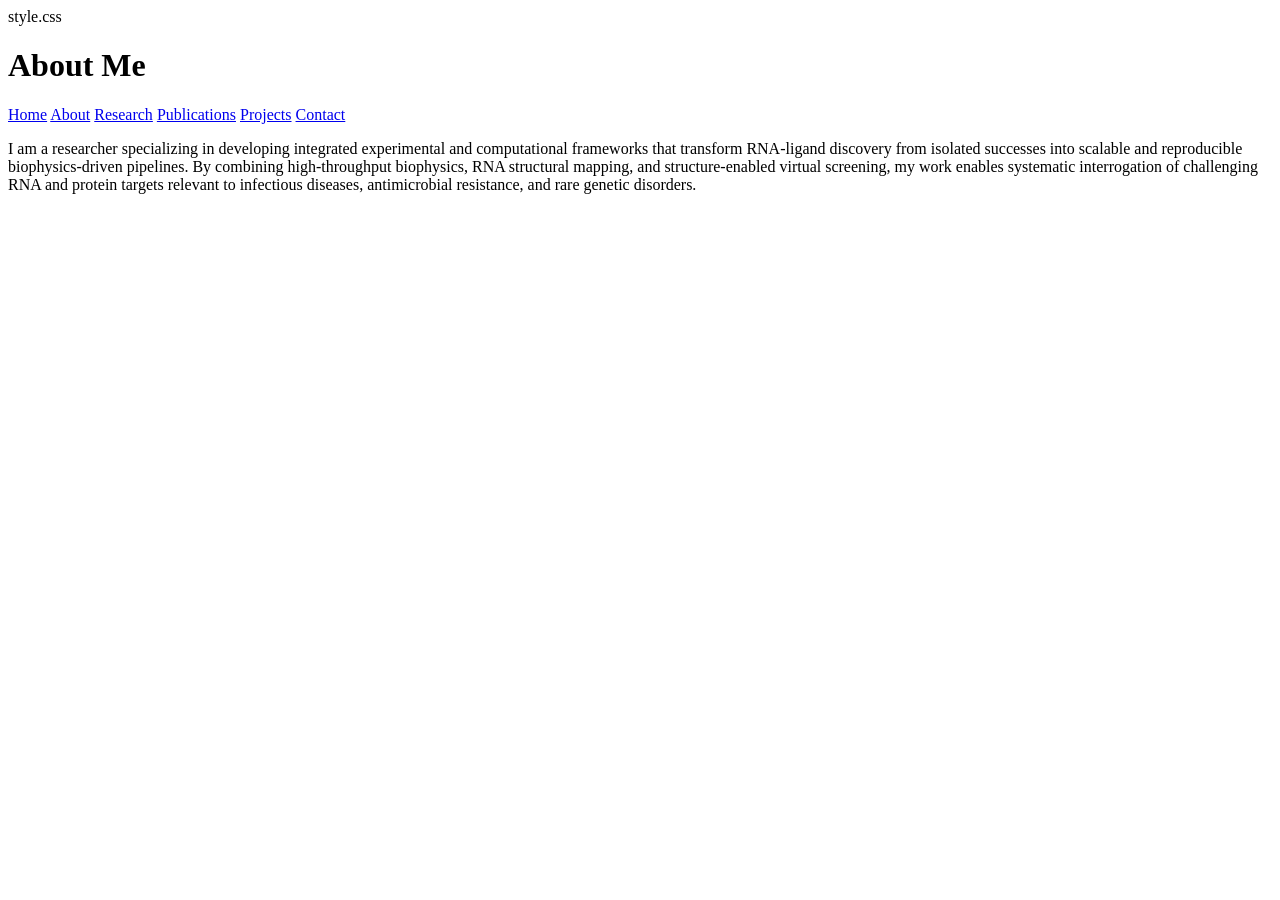
<file: about.html>
<!DOCTYPE html>
<html lang="en">
<head>
    <meta charset="UTF-8">
    <meta name="viewport" content="width=device-width, initial-scale=1.0">
    <title>About – Vipul Panchal</title>
    style.css
</head>

<body>

<header>
    <h1>About Me</h1>
</header>

<nav class="navbar">
    <a href="index.html" class="nav-link">Home</a>
    <a href="about.html" class="nav-link">About</a>
    <a href="research.html" class="nav-link">Research</a>
    <a href="publications.html" class="nav-link">Publications</a>
    <a href="projects.html" class="nav-link">Projects</a>
    <a href="contact.html" class="nav-link">Contact</a>
</nav>

<script>
    const currentPage = window.location.pathname.split("/").pop();
    const links = document.querySelectorAll(".nav-link");

    links.forEach(link => {
        if (link.getAttribute("href") === currentPage) {
            link.classList.add("active");
        }
    });
</script>

<section>
    <p>
        I am a researcher specializing in developing integrated experimental and computational frameworks that transform RNA‑ligand discovery from isolated successes into scalable and reproducible biophysics‑driven pipelines. By combining high‑throughput biophysics, RNA structural mapping, and structure‑enabled virtual screening, my work enables systematic interrogation of challenging RNA and protein targets relevant to infectious diseases, antimicrobial resistance, and rare genetic disorders.
    </p>
</section>
  
</body>
</html>
</file>
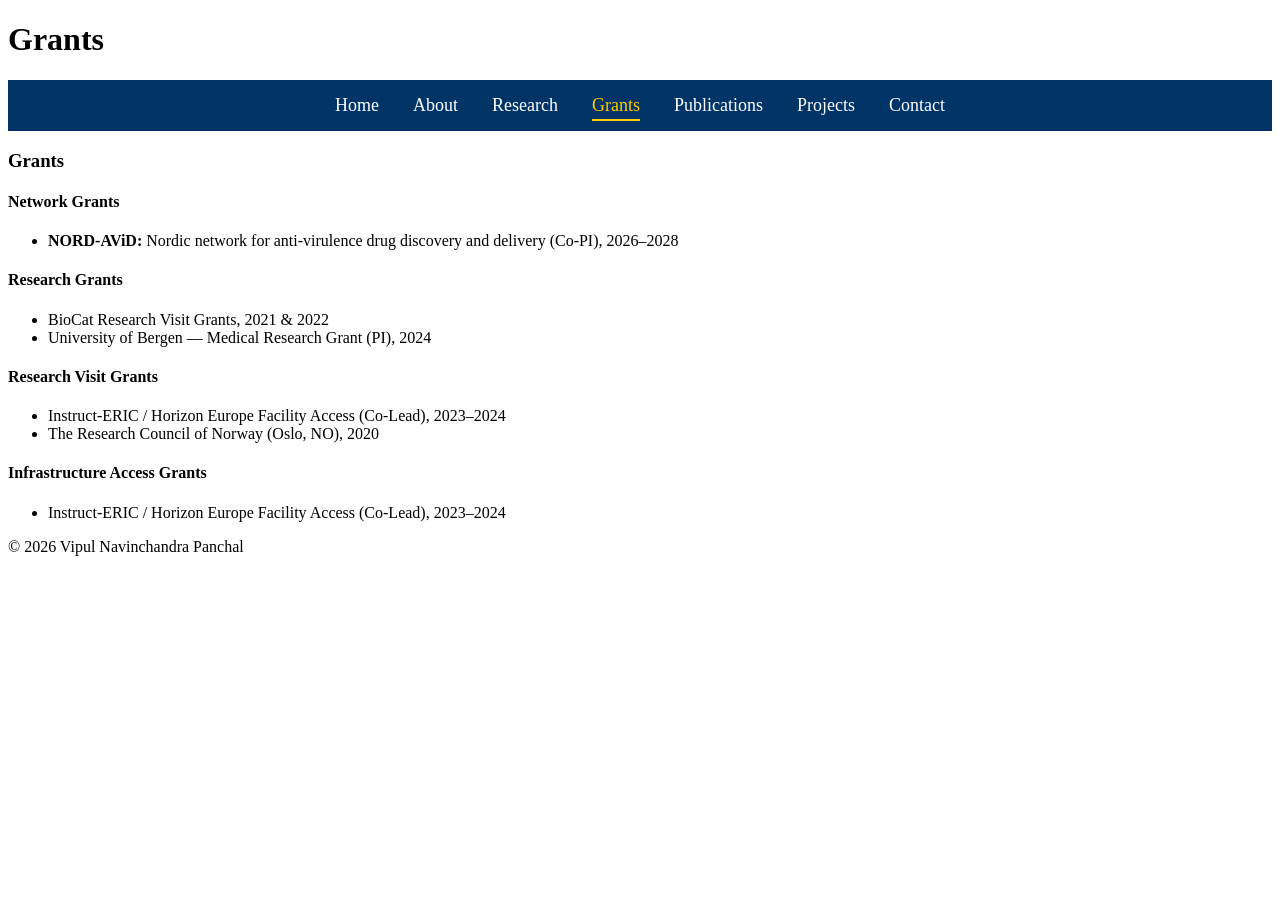
<file: grants.html>
<!DOCTYPE html>
<html lang="en">
<head>
    <meta charset="UTF-8">
    <meta name="viewport" content="width=device-width, initial-scale=1.0">
    <title>Grants – Vipul Panchal</title>
    <link rel="stylesheet" href="style.css">
</head>

<body>

<header>
    <h1>Grants</h1>
</header>

<nav class="navbar">
    <a href="index.html" class="nav-link">Home</a>
    <a href="about.html" class="nav-link">About</a>
    <a href="research.html" class="nav-link">Research</a>
    <a href="grants.html" class="nav-link">Grants</a>
    <a href="publications.html" class="nav-link">Publications</a>
    <a href="projects.html" class="nav-link">Projects</a>
    <a href="contact.html" class="nav-link">Contact</a>
</nav>

<script>
    const current = window.location.pathname.split('/').pop();
    document.querySelectorAll('.nav-link').forEach(link => {
        if (link.getAttribute('href') === current) {
            link.classList.add('active');
        }
    });
</script>

<section>
    <h3>Grants</h3>

    <h4>Network Grants</h4>
    <ul>
        <li><b>NORD-AViD:</b> Nordic network for anti-virulence drug discovery and delivery (Co-PI), 2026–2028</li>
    </ul>

    <h4>Research Grants</h4>
    <ul>
        <li>BioCat Research Visit Grants, 2021 & 2022</li>
        <li>University of Bergen — Medical Research Grant (PI), 2024</li>
    </ul>

    <h4>Research Visit Grants</h4>
    <ul>
        <li>Instruct-ERIC / Horizon Europe Facility Access (Co-Lead), 2023–2024</li>
        <li>The Research Council of Norway (Oslo, NO), 2020</li>
    </ul>

    <h4>Infrastructure Access Grants</h4>
    <ul>
        <li>Instruct-ERIC / Horizon Europe Facility Access (Co-Lead), 2023–2024</li>
    </ul>

</section>

<footer>
    <p>© 2026 Vipul Navinchandra Panchal</p>
</footer>

</body>
</html>
</file>
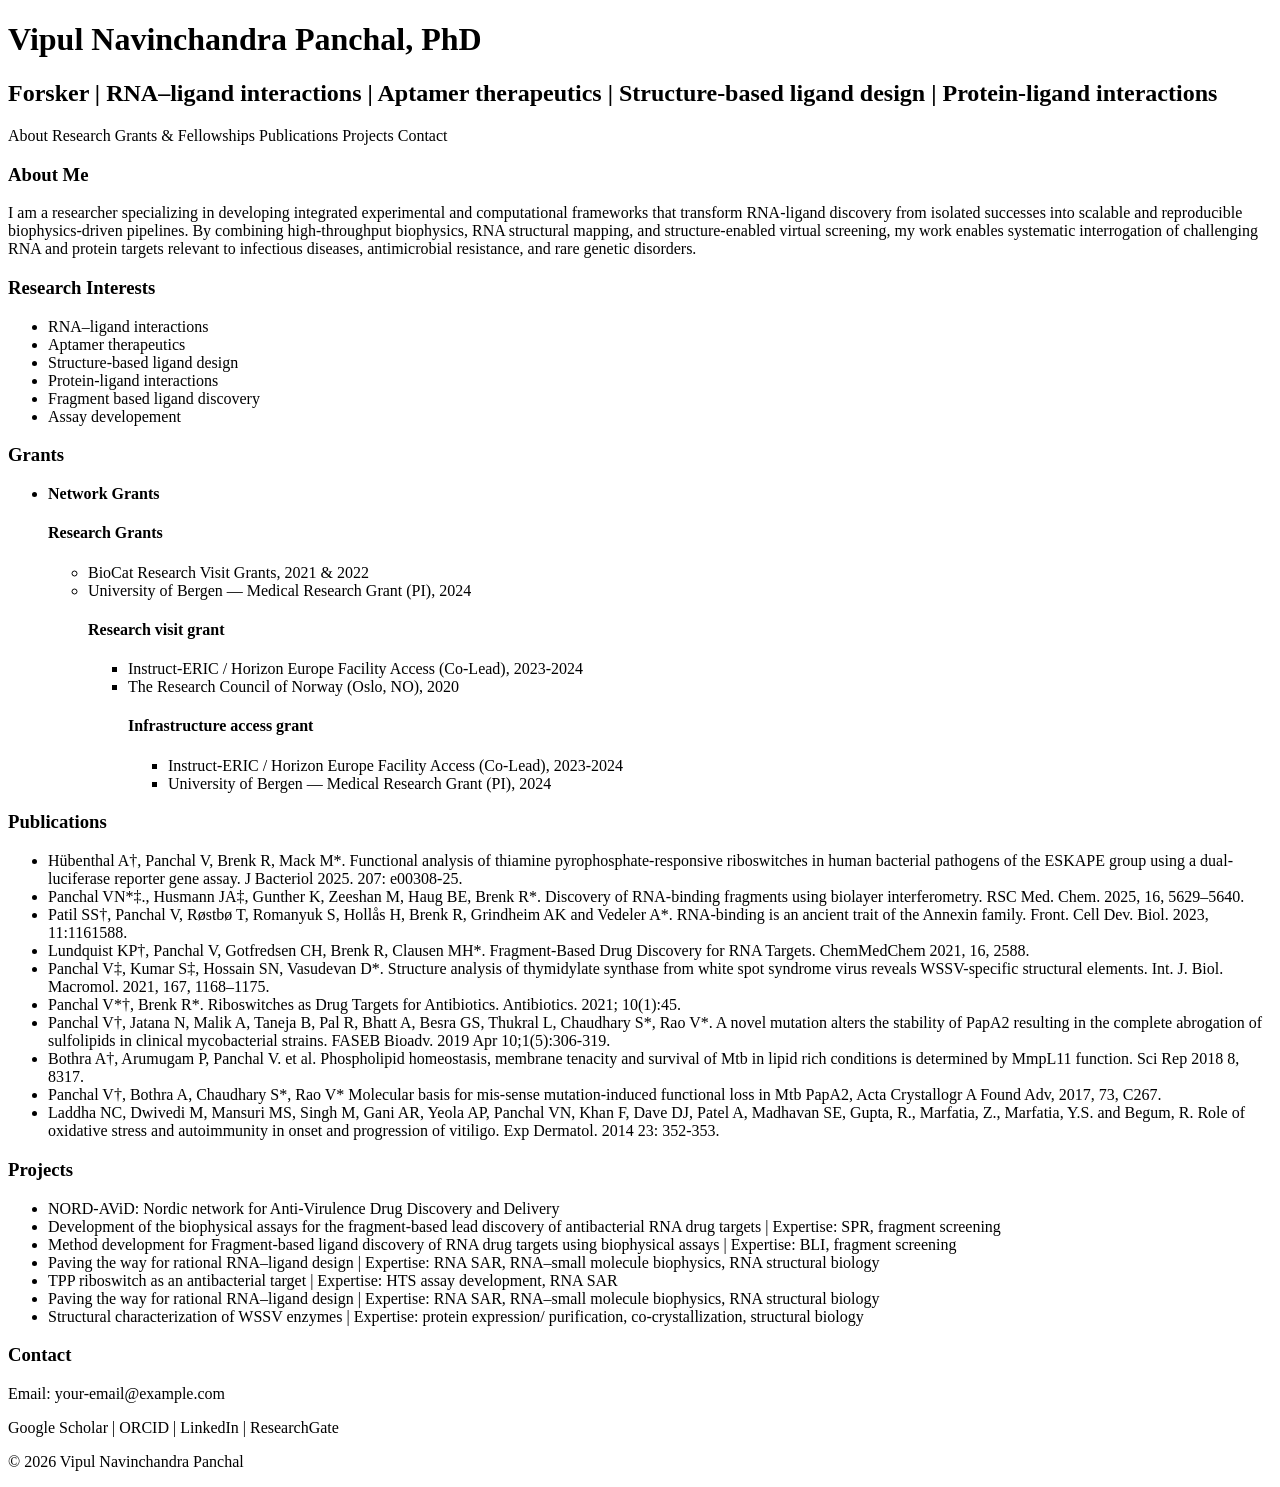
<file: oriindex.html>
<!DOCTYPE html>
<html lang="en"> 
<head>
    <meta charset="UTF-8">
    <meta name="viewport" content="width=device-width, initial-scale=1.0">
    <title>Vipul Navinchandra Panchal – Academic Website</title>

    <!-- Correct CSS link -->
    <link rel="stylesheet" href="style.css">
</head>
<body>

<header>
    <h1>Vipul Navinchandra Panchal, PhD</h1>
    <h2>Forsker | RNA–ligand interactions | Aptamer therapeutics | Structure-based ligand design | Protein-ligand interactions</h2>
</header>

<nav>
    About
    Research
    Grants & Fellowships
    Publications
    Projects
    Contact</a>
</nav>

<section id="about">
    <h3>About Me</h3>
    <p>
        I am a researcher specializing in developing integrated experimental and computational frameworks that transform RNA‑ligand discovery from isolated successes into scalable and reproducible biophysics‑driven pipelines. By combining high‑throughput biophysics, RNA structural mapping, and structure‑enabled virtual screening, my work enables systematic interrogation of challenging RNA and protein targets relevant to infectious diseases, antimicrobial resistance, and rare genetic disorders.
    </p>
</section>

<section id="research">
    <h3>Research Interests</h3>
    <ul>
        <li>RNA–ligand interactions</li>
        <li>Aptamer therapeutics</li>
        <li>Structure-based ligand design</li>
        <li>Protein-ligand interactions</li>
        <li>Fragment based ligand discovery</li>
        <li>Assay developement</li>
    </ul>
</section>

<section id="Grants & Fellowships">
    <h3>Grants</h3>
    <ul>
        <li><b>Network Grants</b><br>
        <NORD-AViD: Nordic network for anti-virulence drug discovery and delivery (Co-PI), 2026-2028<br></li>
   <h4>Research Grants</h4>
    <ul>
        <li>BioCat Research Visit Grants, 2021 & 2022</li>
        <li>University of Bergen — Medical Research Grant (PI), 2024</li>
    <h4>Research visit grant</h4>
    <ul>
        <li>Instruct-ERIC / Horizon Europe Facility Access (Co-Lead), 2023-2024</li>
        <li>The Research Council of Norway (Oslo, NO), 2020</li>
    <h4>Infrastructure access grant</h4>
    <ul>
        <li>Instruct-ERIC / Horizon Europe Facility Access (Co-Lead), 2023-2024</li>
        <li>University of Bergen — Medical Research Grant (PI), 2024</li>
    </ul>
</section>

<section id="publications">
    <h3>Publications</h3>
    <ul>
        <li>Hübenthal A†, Panchal V, Brenk R, Mack M*. Functional analysis of thiamine pyrophosphate-responsive riboswitches in human bacterial pathogens of the ESKAPE group using a dual-luciferase reporter gene assay. J Bacteriol 2025. 207: e00308-25.</li>
        <li>Panchal VN*‡., Husmann JA‡, Gunther K, Zeeshan M, Haug BE, Brenk R*. Discovery of RNA-binding fragments using biolayer interferometry. RSC Med. Chem. 2025, 16, 5629–5640.</li>
        <li>Patil SS†, Panchal V, Røstbø T, Romanyuk S, Hollås H, Brenk R, Grindheim AK and Vedeler A*. RNA-binding is an ancient trait of the Annexin family. Front. Cell Dev. Biol. 2023, 11:1161588.</li>
        <li>Lundquist KP†, Panchal V, Gotfredsen CH, Brenk R, Clausen MH*. Fragment-Based Drug Discovery for RNA Targets. ChemMedChem 2021, 16, 2588.</li>
        <li>Panchal V‡, Kumar S‡, Hossain SN, Vasudevan D*. Structure analysis of thymidylate synthase from white spot syndrome virus reveals WSSV-specific structural elements. Int. J. Biol. Macromol. 2021, 167, 1168–1175.</li>
        <li>Panchal V*†, Brenk R*. Riboswitches as Drug Targets for Antibiotics. Antibiotics. 2021; 10(1):45.</li>
        <li>Panchal V†, Jatana N, Malik A, Taneja B, Pal R, Bhatt A, Besra GS, Thukral L, Chaudhary S*, Rao V*. A novel mutation alters the stability of PapA2 resulting in the complete abrogation of sulfolipids in clinical mycobacterial strains. FASEB Bioadv. 2019 Apr 10;1(5):306-319.</li>
        <li>Bothra A†, Arumugam P, Panchal V. et al. Phospholipid homeostasis, membrane tenacity and survival of Mtb in lipid rich conditions is determined by MmpL11 function. Sci Rep 2018 8, 8317.</li>
        <li>Panchal V†, Bothra A, Chaudhary S*, Rao V* Molecular basis for mis-sense mutation-induced functional loss in Mtb PapA2, Acta Crystallogr A Found Adv, 2017, 73, C267.</li>
        <li>Laddha NC, Dwivedi M, Mansuri MS, Singh M, Gani AR, Yeola AP, Panchal VN, Khan F, Dave DJ, Patel A, Madhavan SE, Gupta, R., Marfatia, Z., Marfatia, Y.S. and Begum, R. Role of oxidative stress and autoimmunity in onset and progression of vitiligo. Exp Dermatol. 2014 23: 352-353.</li>
    </ul>
</section>

<section id="projects">
    <h3>Projects</h3>
    <ul>
        <li>NORD-AViD: Nordic network for Anti-Virulence Drug Discovery and Delivery</li>
        <li>Development of the biophysical assays for the fragment-based lead discovery of antibacterial RNA drug targets | Expertise: SPR, fragment screening</li>
        <li>Method development for Fragment-based ligand discovery of RNA drug targets using biophysical assays | Expertise: BLI, fragment screening </li>
        <li>Paving the way for rational RNA–ligand design | Expertise: RNA SAR, RNA–small molecule biophysics, RNA structural biology</li>
        <li>TPP riboswitch as an antibacterial target | Expertise: HTS assay development, RNA SAR</li>
        <li>Paving the way for rational RNA–ligand design | Expertise: RNA SAR, RNA–small molecule biophysics, RNA structural biology</li>
        <li>Structural characterization of WSSV enzymes | Expertise: protein expression/ purification, co-crystallization, structural biology</li>
    </ul>
</section>

<section id="contact">
    <h3>Contact</h3>
    <p>Email: your-email@example.com</p>
    <p>Google Scholar | ORCID | LinkedIn | ResearchGate</p>
</section>

<footer>
    <p>© 2026 Vipul Navinchandra Panchal</p>
</footer>

</body>
</html>
</file>
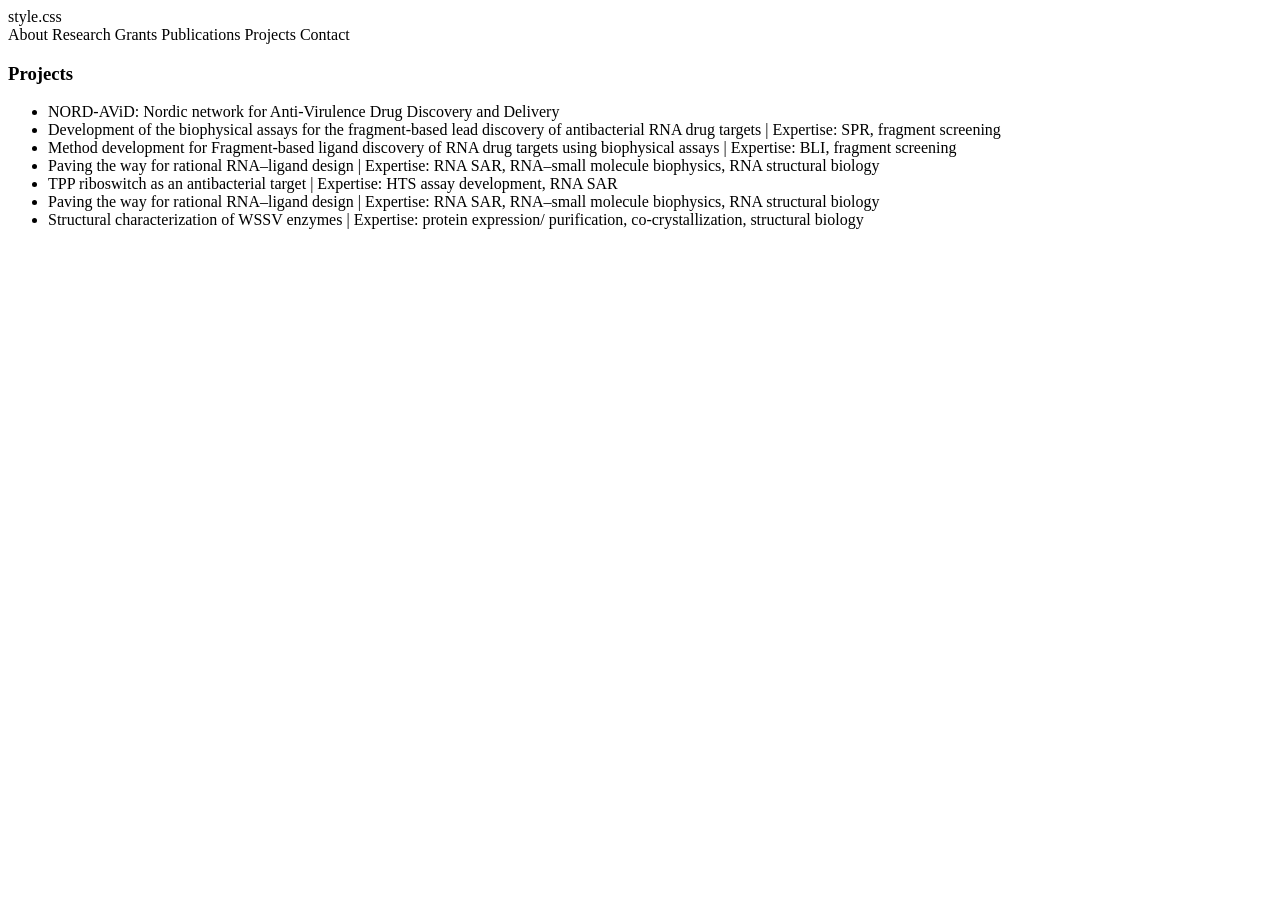
<file: projects.html>
<!DOCTYPE html>
<html>
<head>
    <title>Publications</title>
    style.css
</head>
<body>

<nav>
    About
    Research
    Grants
    Publications
    Projects
    Contact</a>
</nav>

<section>
    <h3>Projects</h3>
   <ul>
        <li>NORD-AViD: Nordic network for Anti-Virulence Drug Discovery and Delivery</li>
        <li>Development of the biophysical assays for the fragment-based lead discovery of antibacterial RNA drug targets | Expertise: SPR, fragment screening</li>
        <li>Method development for Fragment-based ligand discovery of RNA drug targets using biophysical assays | Expertise: BLI, fragment screening </li>
        <li>Paving the way for rational RNA–ligand design | Expertise: RNA SAR, RNA–small molecule biophysics, RNA structural biology</li>
        <li>TPP riboswitch as an antibacterial target | Expertise: HTS assay development, RNA SAR</li>
        <li>Paving the way for rational RNA–ligand design | Expertise: RNA SAR, RNA–small molecule biophysics, RNA structural biology</li>
        <li>Structural characterization of WSSV enzymes | Expertise: protein expression/ purification, co-crystallization, structural biology</li>
    </ul>
</section>  
  
</body>
</html>
</file>
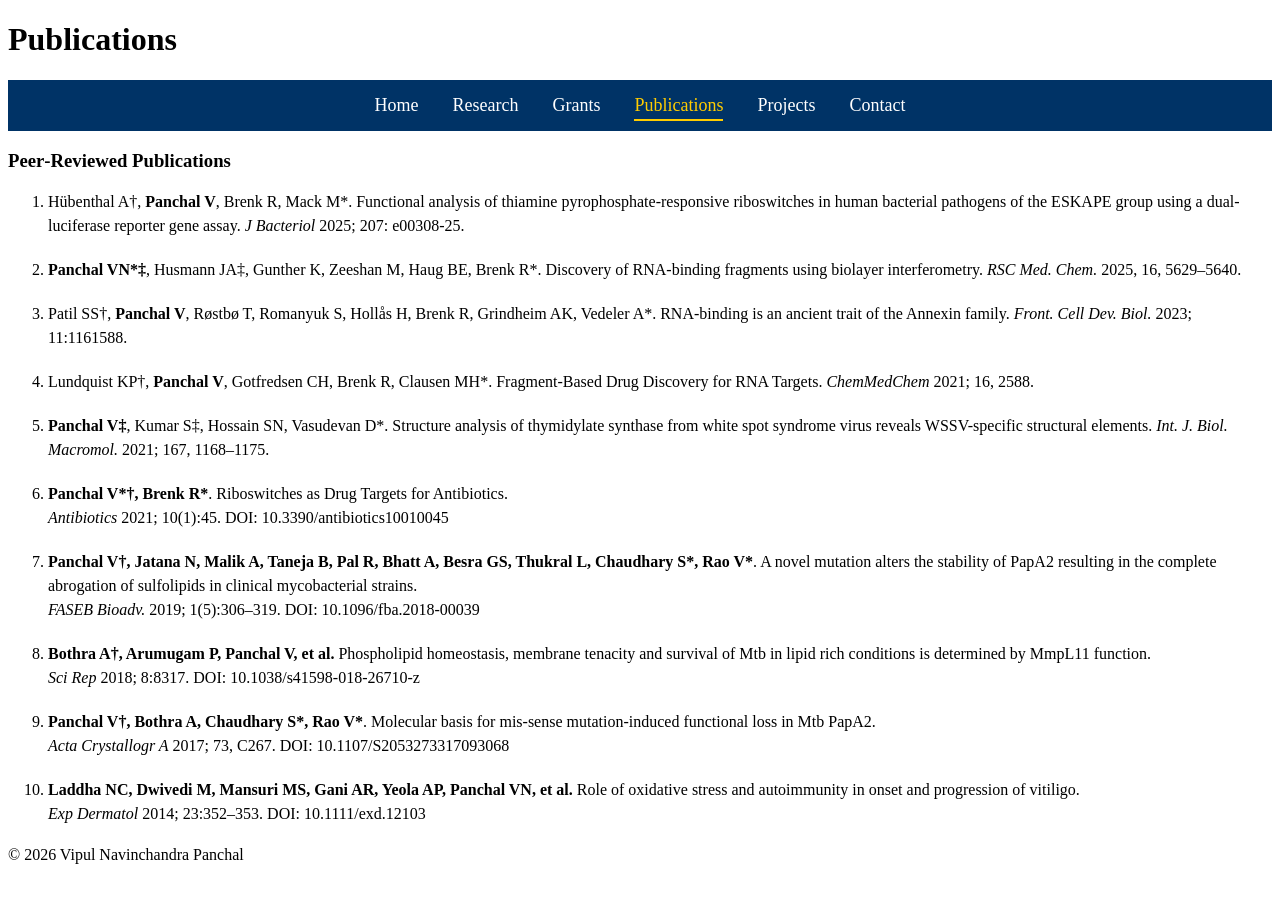
<file: publications.html>
<!DOCTYPE html>
<html lang="en">
<head>
    <meta charset="UTF-8">
    <meta name="viewport" content="width=device-width, initial-scale=1.0">
    <title>Publications – Vipul Panchal</title>
    <link rel="stylesheet" href="style.css">
</head>

<body>

<header>
    <h1>Publications</h1>
</header>

<nav class="navbar">
    <a href="index.html" class="nav-link">Home</a>
    <a href="research.html" class="nav-link">Research</a>
    <a href="grants.html" class="nav-link">Grants</a>
    <a href="publications.html" class="nav-link">Publications</a>
    <a href="projects.html" class="nav-link">Projects</a>
    <a href="contact.html" class="nav-link">Contact</a>
</nav>

<script>
    const current = window.location.pathname.split('/').pop();
    document.querySelectorAll('.nav-link').forEach(l => {
        if (l.getAttribute('href') === current) l.classList.add('active');
    });
</script>

<section>
    <h3>Peer‑Reviewed Publications</h3>

    <ol>

        <li>
            Hübenthal A†, <b>Panchal V</b>, Brenk R, Mack M*.
            <a href="https://doi.org/10.1128/jb.00308-25" class="paper-title" target="_blank">                
                Functional analysis of thiamine pyrophosphate-responsive riboswitches in human bacterial pathogens of the ESKAPE group using a dual-luciferase reporter gene assay.
            </a>
            <i>J Bacteriol</i> 2025; 207: e00308‑25.
        </li>

        <li>
            <b>Panchal VN*‡</b>, Husmann JA‡, Gunther K, Zeeshan M, Haug BE, Brenk R*.
            <a href="https://doi.org/10.1039/D5MD00673B" class="paper-title" target="_blank">
                Discovery of RNA-binding fragments using biolayer interferometry.
            </a>
            <i>RSC Med. Chem.</i> 2025, 16, 5629–5640.  
        </li>

        <li>
            Patil SS†, <b>Panchal V</b>, Røstbø T, Romanyuk S, Hollås H, Brenk R, Grindheim AK, Vedeler A*.<a class="paper-title" href="https://doi.org/10.3389/fcell.2023.1161588" target="_blank">
                RNA-binding is an ancient trait of the Annexin family.
            </a>
            <i>Front. Cell Dev. Biol.</i> 2023; 11:1161588.
        </li>

        <li>
            Lundquist KP†, <b>Panchal V</b>, Gotfredsen CH, Brenk R, Clausen MH*.
            <a class="paper-title" href="https://doi.org/10.1002/cmdc.202100324" target="_blank">
                Fragment-Based Drug Discovery for RNA Targets.
            </a>
            <i>ChemMedChem</i> 2021; 16, 2588.  
        </li>

        <li>
            <b>Panchal V‡</b>, Kumar S‡, Hossain SN, Vasudevan D*.
            <a class="paper-title" href="https://doi.org/10.1016/j.ijbiomac.2020.11.071" target="_blank">
                Structure analysis of thymidylate synthase from white spot syndrome virus reveals WSSV-specific structural elements.
            </a>
            <i>Int. J. Biol. Macromol.</i> 2021; 167, 1168–1175.  
        </li>

        <li>
            <a class="paper-title" href="https://doi.org/10.3390/antibiotics10010045" target="_blank">
                <b>Panchal V*†, Brenk R*</b>.  
                Riboswitches as Drug Targets for Antibiotics.
            </a>
            <br>
            <i>Antibiotics</i> 2021; 10(1):45.  
            DOI: 10.3390/antibiotics10010045
        </li>

        <li>
            <a class="paper-title" href="https://doi.org/10.1096/fba.2018-00039" target="_blank">
                <b>Panchal V†, Jatana N, Malik A, Taneja B, Pal R, Bhatt A, Besra GS, Thukral L, Chaudhary S*, Rao V*</b>.  
                A novel mutation alters the stability of PapA2 resulting in the complete abrogation of sulfolipids in clinical mycobacterial strains.
            </a>
            <br>
            <i>FASEB Bioadv.</i> 2019; 1(5):306–319.  
            DOI: 10.1096/fba.2018-00039
        </li>

        <li>
            <a class="paper-title" href="https://doi.org/10.1038/s41598-018-26710-z" target="_blank">
                <b>Bothra A†, Arumugam P, Panchal V, et al.</b>  
                Phospholipid homeostasis, membrane tenacity and survival of Mtb in lipid rich conditions is determined by MmpL11 function.
            </a>
            <br>
            <i>Sci Rep</i> 2018; 8:8317.  
            DOI: 10.1038/s41598-018-26710-z
        </li>

        <li>
            <a class="paper-title" href="https://doi.org/10.1107/S2053273317093068" target="_blank">
                <b>Panchal V†, Bothra A, Chaudhary S*, Rao V*</b>.  
                Molecular basis for mis-sense mutation-induced functional loss in Mtb PapA2.
            </a>
            <br>
            <i>Acta Crystallogr A</i> 2017; 73, C267.  
            DOI: 10.1107/S2053273317093068
        </li>

        <li>
            <a class="paper-title" href="https://doi.org/10.1111/exd.12103" target="_blank">
                <b>Laddha NC, Dwivedi M, Mansuri MS, Gani AR, Yeola AP, Panchal VN, et al.</b>  
                Role of oxidative stress and autoimmunity in onset and progression of vitiligo.
            </a>
            <br>
            <i>Exp Dermatol</i> 2014; 23:352–353.  
            DOI: 10.1111/exd.12103
        </li>

    </ol>
</section>

<footer>
    <p>© 2026 Vipul Navinchandra Panchal</p>
</footer>

</body>
</html>
</file>
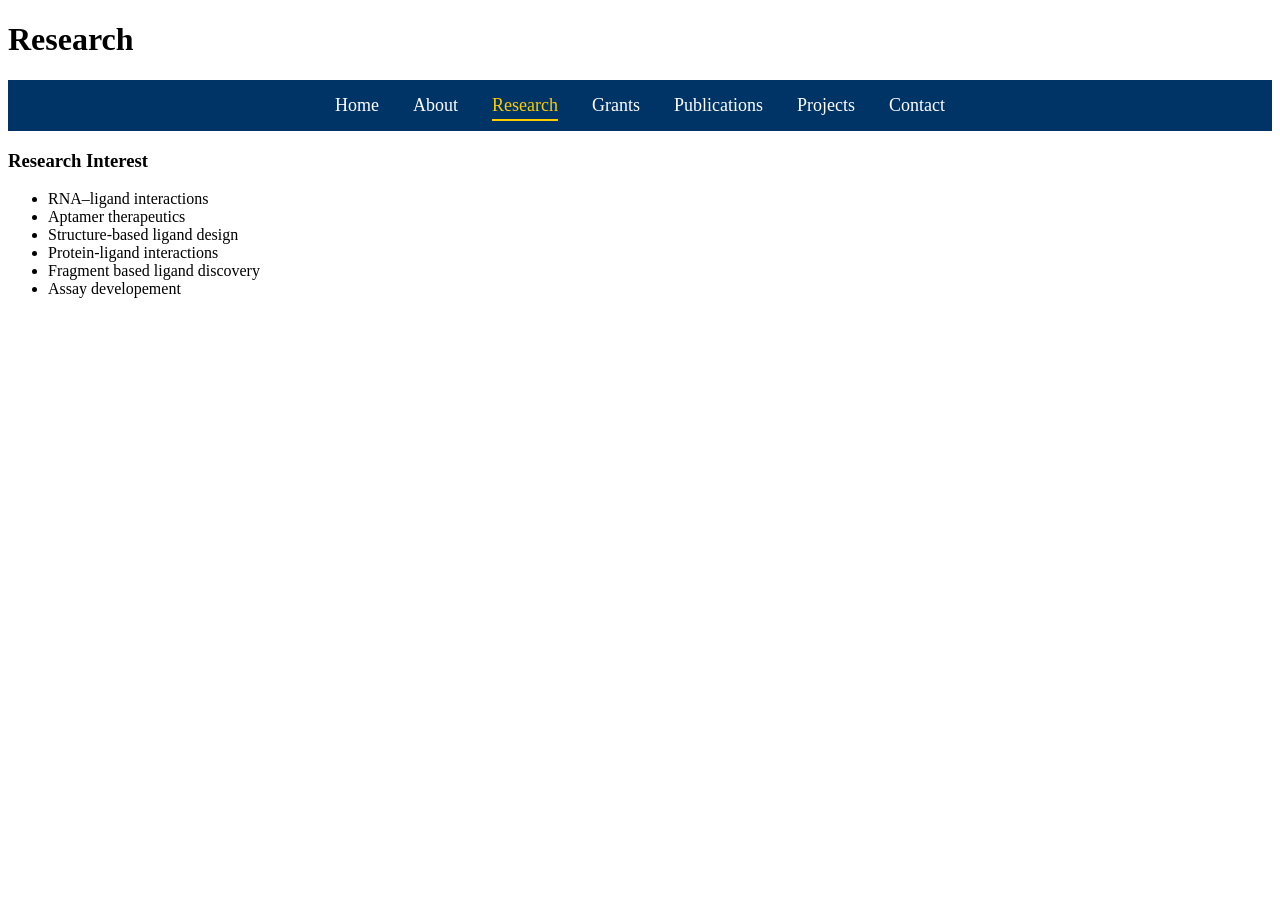
<file: research.html>
<!DOCTYPE html>
<html lang="en">
<head>
    <meta charset="UTF-8">
    <meta name="viewport" content="width=device-width, initial-scale=1.0">
    <title>Research – Vipul Panchal</title>
    <link rel="stylesheet" href="style.css">
</head>

<body>

<header>
    <h1>Research</h1>
</header>

<nav class="navbar">
    <a href="index.html" class="nav-link">Home</a>
    <a href="about.html" class="nav-link">About</a>
    <a href="research.html" class="nav-link">Research</a>
    <a href="grants.html" class="nav-link">Grants</a>
    <a href="publications.html" class="nav-link">Publications</a>
    <a href="projects.html" class="nav-link">Projects</a>
    <a href="contact.html" class="nav-link">Contact</a>
</nav>

<script>
    const current = window.location.pathname.split('/').pop();
    document.querySelectorAll('.nav-link').forEach(l => {
        if (l.getAttribute('href') === current) l.classList.add('active');
    });
</script>

<section>
    <h3>Research Interest</h3>
    <ul>
        <li>RNA–ligand interactions</li>
        <li>Aptamer therapeutics</li>
        <li>Structure-based ligand design</li>
        <li>Protein-ligand interactions</li>
        <li>Fragment based ligand discovery</li>
        <li>Assay developement</li>
    </ul>
</section>
  
</body>
</html>
</file>
<file: style.css>
/* Navigation Bar */
.navbar {
    background-color: #003366;
    padding: 15px;
    text-align: center;
}

.navbar .nav-link {
    color: #ffffff;
    text-decoration: none;
    margin: 0 15px;
    font-size: 18px;
    font-weight: 500;
}

.navbar .nav-link:hover {
    color: #ffcc00;
}

.navbar .nav-link.active {
    border-bottom: 2px solid #ffcc00;
    padding-bottom: 4px;
    color: #ffcc00;
}

/* Publication links */
.paper-title {
    color: inherit;
    text-decoration: none;
    font-weight: normal;
}

.paper-title:hover {
    color: #003366;
    text-decoration: underline;
}

/* Publication spacing */
ol li {
    margin-bottom: 20px;
    line-height: 1.5;
}

/* ✅ TWO-COLUMN HERO LAYOUT */
.two-column-hero {
    display: flex;
    align-items: flex-start;
    justify-content: center;
    gap: 40px;
    max-width: 1200px;
    margin: 50px auto;
    padding: 0 20px;
}

/* ✅ LEFT — Picture2 Photo */
.hero-left {
    flex: 1;
    text-align: center;
}

/* ✅ FINAL PASSPORT-SIZE PHOTO */
.Picture2-image {
    width: 150px !important;        /* ✅ passport size */
    height: auto !important;
    object-fit: cover;
    border-radius: 8px;
    box-shadow: 0 4px 10px rgba(0,0,0,0.2);
    transition: 0.3s ease;
}

.Picture2-image:hover {
    transform: scale(1.03);
}

/* ✅ RIGHT — Text Column */
.hero-right {
    flex: 2;
    line-height: 1.6;
}

/* Name */
.hero-name {
    margin-bottom: 10px;
}

/* Keywords */
.hero-keywords {
    font-size: 1rem;
    color: #003366;
    font-weight: 500;
    margin-bottom: 25px;
}

/* ✅ Mobile responsiveness */
@media (max-width: 768px) {
    .two-column-hero {
        flex-direction: column;
        text-align: center;
    }

    .hero-left, .hero-right {
        width: 100%;
    }

    .Picture2-image {
        width: 150px !important;
        max-width: 150px !important;
    }
}
</file>
